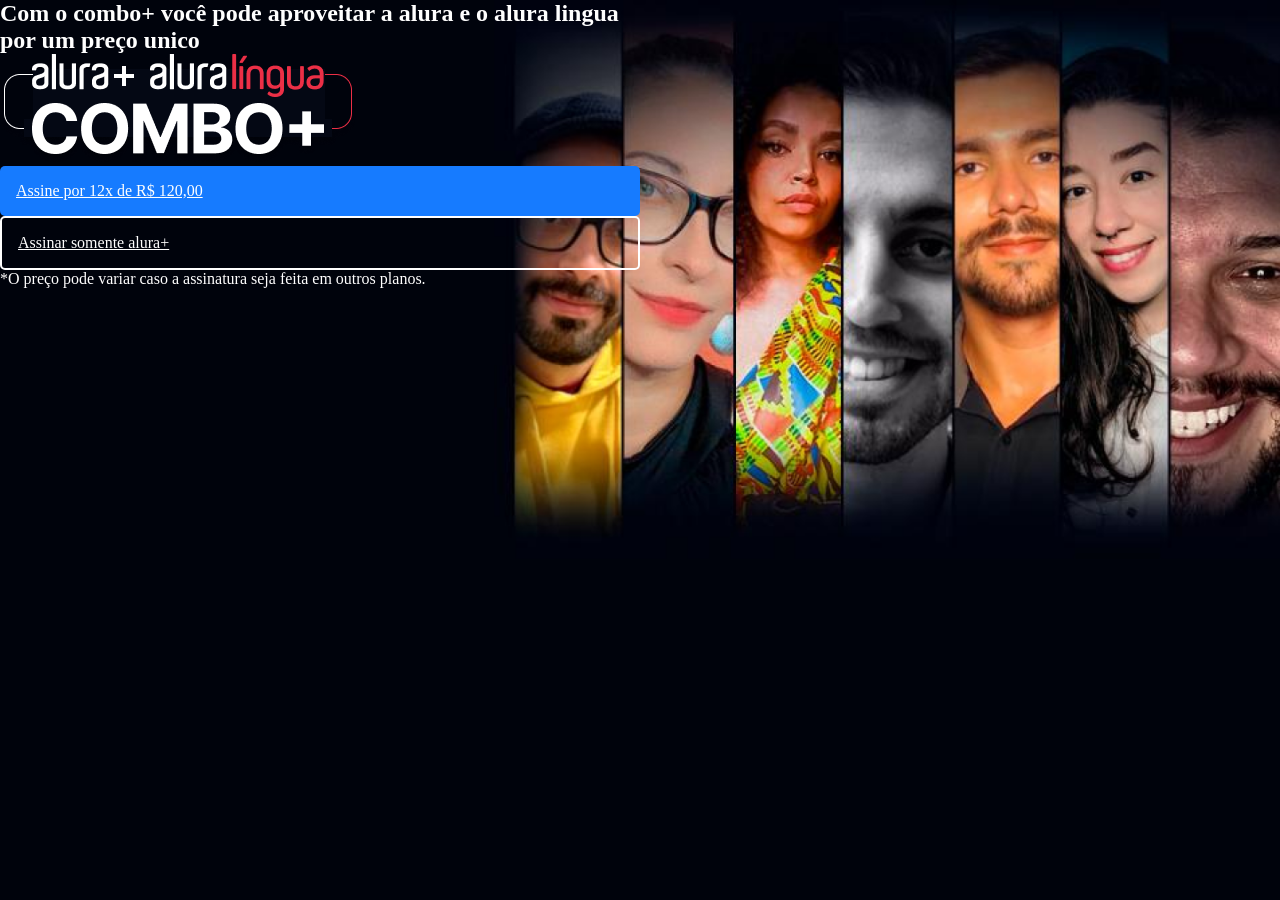
<file: index.html>
<!DOCTYPE html>
<html lang="en">
<head>
    <title>Aprendizado da Linguagem HTML</title>
    </title>
    <meta charset="UTF-8">
    <meta name="viewport" content="width=device-width, initial-scale=1.0">
    <link rel="stylesheet" href="style.css">
    <title>Document</title>
</head>
<body>
    <section class="container principal">
        <div>
            <h1 >Com o combo+ você pode aproveitar a alura e o alura lingua por um preço unico</h1>
            <img src="img/Combo.png" alt="O combo+ é a junção do alura+ e alura lingua">
            <a href="https://www.alura.com.br/comboplus" class="container__botao">Assine por 12x de R$ 120,00</a>
        <a href="https://www.alura.com.br/comboplus" class="container__botao botao_secundario">Assinar somente alura+</a>
        <p class="container__aviso" > *O preço pode variar caso a assinatura seja feita em outros planos.</p>
        <div>
    </section>

</body>
</html>
</file>
<file: style.css>
:root {
    --branco-principal: #FFFFFF;
    --cinza-secundario: #C0C0C0;
    --botao-azul: #167BFF;
    --cor-de-fundo: #00030c;

}

body {
    background-color: var(--cor-de-fundo);
    color: var(--branco-principal);
}

* {
    margin: 0;
    padding: 0;
}

.principal {
    background-image: url("img/Background.png");
    background-repeat: no-repeat;
    background-size: contain;
}

.container {
    height: 100vh;
    display: grid;
    grid-template-columns: 50% 50%;
}

.container__botao {
    background-color: var(--botao-azul);
    border-radius: 5px;
    padding: 1em; 
    color: var(--branco-principal);
    display: block;
}

.botao_secundario {
    background-color: transparent;
    border: 2px solid var(--branco-principal);
}
</file>
